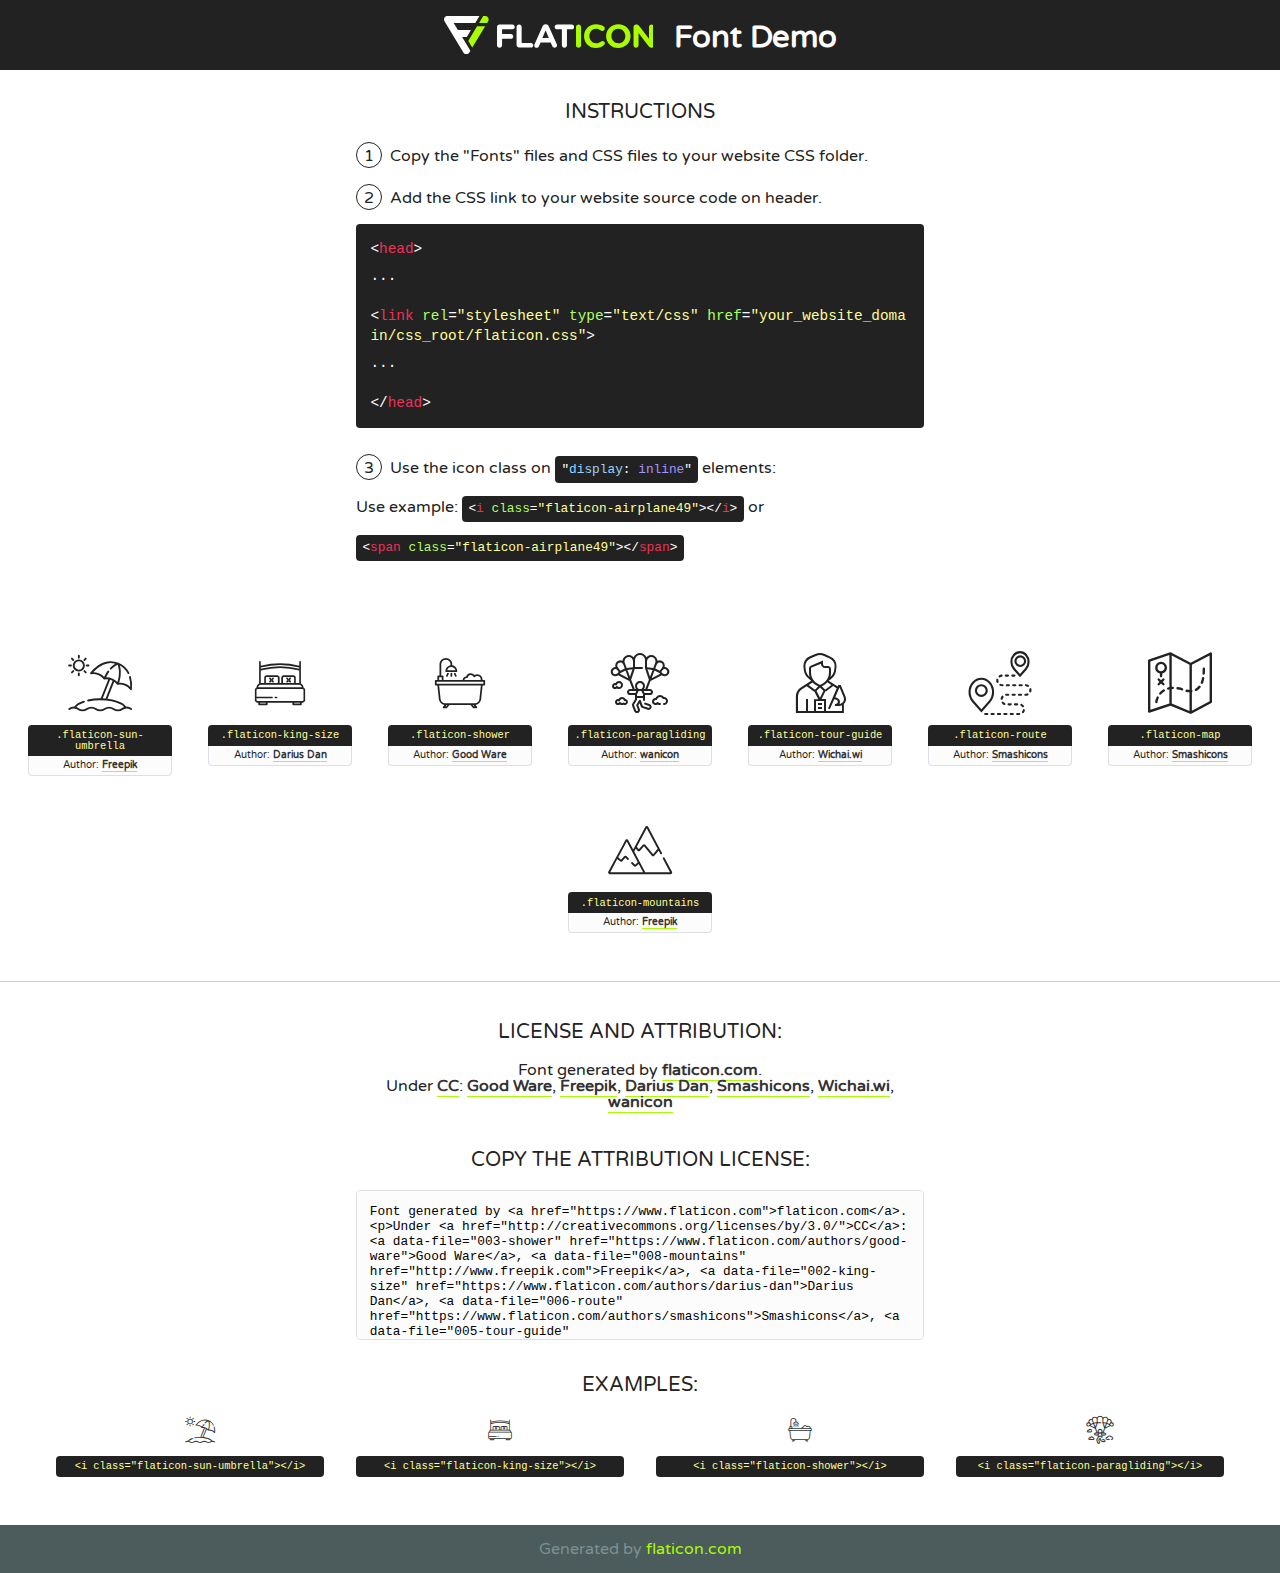
<file: fonts/flaticon/font/flaticon.html>
<!DOCTYPE html>

<html>
<!DOCTYPE html>
<html>

<head>
    <title>Flaticon WebFont</title>
    <link href="http://fonts.googleapis.com/css?family=Varela+Round" rel="stylesheet" type="text/css" />
    <link rel="stylesheet" type="text/css" href="flaticon.css">
    <meta charset="UTF-8">
    <style>
    html, body, div, span, applet, object, iframe,
    h1, h2, h3, h4, h5, h6, p, blockquote, pre,
    a, abbr, acronym, address, big, cite, code,
    del, dfn, em, img, ins, kbd, q, s, samp,
    small, strike, strong, sub, sup, tt, var,
    b, u, i, center,
    dl, dt, dd, ol, ul, li,
    fieldset, form, label, legend,
    table, caption, tbody, tfoot, thead, tr, th, td,
    article, aside, canvas, details, embed, 
    figure, figcaption, footer, header, hgroup, 
    menu, nav, output, ruby, section, summary,
    time, mark, audio, video {
        margin: 0;
        padding: 0;
        border: 0;
        font-size: 100%;
        font: inherit;
        vertical-align: baseline;
    }
    /* HTML5 display-role reset for older browsers */
    article, aside, details, figcaption, figure, 
    footer, header, hgroup, menu, nav, section {
        display: block;
    }
    body {
        line-height: 1;
    }
    ol, ul {
        list-style: none;
    }
    blockquote, q {
        quotes: none;
    }
    blockquote:before, blockquote:after,
    q:before, q:after {
        content: '';
        content: none;
    }
    table {
        border-collapse: collapse;
        border-spacing: 0;
    }
    body {
        font-family: 'Varela Round', Helvetica, Arial, sans-serif;
        font-size: 16px;
        color: #222;
    }
    a {
        color: #333;
        border-bottom: 1px solid #a9fd00;
        font-weight: bold;
        text-decoration: none;
    }
    * {
        -moz-box-sizing: border-box;
        -webkit-box-sizing: border-box;
        box-sizing: border-box;
        margin: 0;
        padding: 0;
    }
    [class^="flaticon-"]:before, [class*=" flaticon-"]:before, [class^="flaticon-"]:after, [class*=" flaticon-"]:after {
        font-family: Flaticon;
        font-size: 30px;
        font-style: normal;
        margin-left: 20px;
        color: #333;
    }
    .wrapper {
        max-width: 600px;
        margin: auto;
        padding: 0 1em;
    }
    .title {
        font-size: 1.25em;
        text-align: center;
        margin-bottom: 1em;
        text-transform: uppercase;
    }
    header {
        text-align: center;
        background-color: #222;
        color: #fff;
        padding: 1em;
    }
    header .logo {
        width: 210px;
        height: 38px;
        display: inline-block;
        vertical-align: middle;
        margin-right: 1em;
        border: none;
    }
    header strong {
        font-size: 1.95em;
        font-weight: bold;
        vertical-align: middle;
        margin-top: 5px;
        display: inline-block;
    }
    .demo {
        margin: 2em auto;
        line-height: 1.25em;
    }
    .demo ul li {
        margin-bottom: 1em;
    }
    .demo ul li .num {
        color: #222;
        border-radius: 20px;
        display: inline-block;
        width: 26px;
        padding: 3px;
        height: 26px;
        text-align: center;
        margin-right: 0.5em;
        border: 1px solid #222;
    }
    .demo ul li code {
        background-color: #222;
        border-radius: 4px;
        padding: 0.25em 0.5em;
        display: inline-block;
        color: #fff;
        font-family: Consolas,Monaco,Lucida Console,Liberation Mono,DejaVu Sans Mono,Bitstream Vera Sans Mono,Courier New, monospace;
        font-weight: lighter;
        margin-top: 1em;
        font-size: 0.8em;
        word-break: break-all;
    }
    .demo ul li code.big {
        padding: 1em;
        font-size: 0.9em;
    }
    .demo ul li code .red {
        color: #EF3159;
    }
    .demo ul li code .green {
        color: #ACFF65;
    }
    .demo ul li code .yellow {
        color: #FFFF99;
    }
    .demo ul li code .blue {
        color: #99D3FF;
    }
    .demo ul li code .purple {
        color: #A295FF;
    }
    .demo ul li code .dots {
        margin-top: 0.5em;
        display: block;
    }
    #glyphs {
        border-bottom: 1px solid #ccc;
        padding: 2em 0;
        text-align: center;
    }
    .glyph {
        display: inline-block;
        width: 9em;
        margin: 1em;
        text-align: center;
        vertical-align: top;
        background: #FFF;
    }
    .glyph .glyph-icon {
        padding: 10px;
        display: block;
        font-family:"Flaticon";
        font-size: 64px;
        line-height: 1;
    }
    .glyph .glyph-icon:before {
        font-size: 64px;
        color: #222;
        margin-left: 0;
    }
    .class-name {
        font-size: 0.65em;
        background-color: #222;
        color: #fff;
        border-radius: 4px 4px 0 0;
        padding: 0.5em;
        color: #FFFF99;
        font-family: Consolas,Monaco,Lucida Console,Liberation Mono,DejaVu Sans Mono,Bitstream Vera Sans Mono,Courier New, monospace;
    }
    .author-name {
        font-size: 0.6em;
        background-color: #fcfcfd;
        border: 1px solid #DEDEE4;
        border-top: 0;
        border-radius: 0 0 4px 4px;
        padding: 0.5em;
    }
    .class-name:last-child {
        font-size: 10px;
        color:#888;
    }
    .class-name:last-child a {
        font-size: 10px;
        color:#555;
    }
    .class-name:last-child a:hover {
        color:#a9fd00;
    }
    .glyph > input {
        display: block;
        width: 100px;
        margin: 5px auto;
        text-align: center;
        font-size: 12px;
        cursor: text;
    }
    .glyph > input.icon-input {
        font-family:"Flaticon";
        font-size: 16px;
        margin-bottom: 10px;
    }
    .attribution .title {
        margin-top: 2em;
    }
    .attribution textarea {
        background-color: #fcfcfd;
        padding: 1em;
        border: none;
        box-shadow: none;
        border: 1px solid #DEDEE4;
        border-radius: 4px;
        resize: none;
        width: 100%;
        height: 150px;
        font-size: 0.8em;
        font-family: Consolas,Monaco,Lucida Console,Liberation Mono,DejaVu Sans Mono,Bitstream Vera Sans Mono,Courier New, monospace;
        -webkit-appearance: none;
    }
    .iconsuse {
        margin: 2em auto;
        text-align: center;
        max-width: 1200px;
    }
    .iconsuse:after {
        content: '';
        display: table;
        clear: both;
    }
    .iconsuse .image {
        float: left;
        width: 25%;
        padding: 0 1em;
    }
    .iconsuse .image p {
        margin-bottom: 1em;
    }
    .iconsuse .image span {
        display: block;
        font-size: 0.65em;
        background-color: #222;
        color: #fff;
        border-radius: 4px;
        padding: 0.5em;
        color: #FFFF99;
        margin-top: 1em;
        font-family: Consolas,Monaco,Lucida Console,Liberation Mono,DejaVu Sans Mono,Bitstream Vera Sans Mono,Courier New, monospace;
    }
    #footer {
        text-align: center;
        background-color: #4C5B5C;
        color: #7c9192;
        padding: 1em;
    }
    #footer a {
        border: none;
        color: #a9fd00;
        font-weight: normal;
    }
    @media (max-width: 960px) {
        .iconsuse .image {
            width: 50%;
        }
    }
    @media (max-width: 560px) {
        .iconsuse .image {
            width: 100%;
        }
    }
    </style>
</head>

<body class="characters-off">

    <header>
        <a href="https://www.flaticon.com" target="_blank" class="logo">
            <svg version="1.1" xmlns="http://www.w3.org/2000/svg" xmlns:xlink="http://www.w3.org/1999/xlink" xmlns:a="http://ns.adobe.com/AdobeSVGViewerExtensions/3.0/" viewBox="0 0 560.875 102.036" enable-background="new 0 0 560.875 102.036" xml:space="preserve">
                <defs>
                </defs>
                <g>
                    <g class="letters">
                        <path fill="#ffffff" d="M141.596,29.675c0-3.777,2.985-6.767,6.764-6.767h34.438c3.426,0,6.15,2.728,6.15,6.15
                        c0,3.43-2.724,6.149-6.15,6.149h-27.674v13.091h23.719c3.429,0,6.151,2.724,6.151,6.15c0,3.43-2.723,6.149-6.151,6.149h-23.719
                        v17.574c0,3.773-2.986,6.761-6.764,6.761c-3.779,0-6.764-2.989-6.764-6.761V29.675z"></path>
                        <path fill="#ffffff" d="M193.844,29.149c0-3.781,2.985-6.767,6.764-6.767c3.776,0,6.763,2.985,6.763,6.767v42.957h25.039
                        c3.426,0,6.149,2.726,6.149,6.153c0,3.425-2.723,6.15-6.149,6.15h-31.802c-3.779,0-6.764-2.986-6.764-6.768V29.149z"></path>
                        <path fill="#ffffff" d="M241.891,75.71l21.438-48.407c1.492-3.341,4.215-5.357,7.906-5.357h0.792
                        c3.686,0,6.323,2.017,7.815,5.357l21.439,48.407c0.436,0.967,0.701,1.845,0.701,2.723c0,3.602-2.809,6.501-6.414,6.501
                        c-3.161,0-5.269-1.845-6.499-4.655l-4.132-9.661h-27.059l-4.301,10.102c-1.144,2.631-3.426,4.214-6.237,4.214
                        c-3.517,0-6.24-2.81-6.24-6.325C241.1,77.64,241.451,76.677,241.891,75.71z M279.932,58.666l-8.521-20.297l-8.526,20.297H279.932
                        z"></path>
                        <path fill="#ffffff" d="M314.864,35.387H301.86c-3.429,0-6.239-2.813-6.239-6.238c0-3.429,2.811-6.24,6.239-6.24h39.533
                        c3.426,0,6.237,2.811,6.237,6.24c0,3.425-2.811,6.238-6.237,6.238h-13.001v42.785c0,3.773-2.99,6.761-6.764,6.761
                        c-3.779,0-6.764-2.989-6.764-6.761V35.387z"></path>
                        <path fill="#A9FD00" d="M352.615,29.149c0-3.781,2.985-6.767,6.767-6.767c3.774,0,6.761,2.985,6.761,6.767v49.024
                        c0,3.773-2.987,6.761-6.761,6.761c-3.781,0-6.767-2.989-6.767-6.761V29.149z"></path>
                        <path fill="#A9FD00" d="M374.132,53.836v-0.179c0-17.481,13.178-31.801,32.065-31.801c9.22,0,15.459,2.458,20.557,6.238
                        c1.402,1.054,2.637,2.985,2.637,5.357c0,3.692-2.985,6.59-6.681,6.59c-1.845,0-3.071-0.702-4.044-1.319
                        c-3.776-2.813-7.729-4.393-12.562-4.393c-10.364,0-17.831,8.611-17.831,19.154v0.173c0,10.542,7.291,19.329,17.831,19.329
                        c5.715,0,9.492-1.756,13.359-4.834c1.049-0.874,2.458-1.491,4.039-1.491c3.429,0,6.325,2.813,6.325,6.236
                        c0,2.106-1.056,3.78-2.282,4.834c-5.539,4.834-12.036,7.733-21.878,7.733C387.572,85.464,374.132,71.493,374.132,53.836z"></path>
                        <path fill="#A9FD00" d="M433.009,53.836v-0.179c0-17.481,13.79-31.801,32.766-31.801c18.981,0,32.592,14.143,32.592,31.628v0.173
                        c0,17.483-13.785,31.807-32.769,31.807C446.625,85.464,433.009,71.32,433.009,53.836z M484.224,53.836v-0.179
                        c0-10.539-7.725-19.326-18.626-19.326c-10.893,0-18.449,8.611-18.449,19.154v0.173c0,10.542,7.73,19.329,18.626,19.329
                        C476.676,72.986,484.224,64.378,484.224,53.836z"></path>
                        <path fill="#A9FD00" d="M506.233,29.321c0-3.774,2.99-6.763,6.767-6.763h1.401c3.252,0,5.183,1.583,7.029,3.953l26.093,34.265
                        V29.059c0-3.692,2.99-6.677,6.681-6.677c3.683,0,6.671,2.985,6.671,6.677v48.934c0,3.78-2.987,6.765-6.764,6.765h-0.436
                        c-3.257,0-5.188-1.581-7.034-3.953l-27.056-35.492v32.944c0,3.687-2.985,6.676-6.678,6.676c-3.683,0-6.673-2.989-6.673-6.676
                        V29.321z"></path>
                    </g>
                    <g class="insignia">
                        <path fill="#ffffff" d="M48.372,56.137h12.517l11.156-18.537H37.186L25.688,18.539h57.825L94.668,0H9.271
                        C5.925,0,2.842,1.801,1.198,4.716c-1.644,2.907-1.593,6.482,0.134,9.343l50.38,83.501c1.678,2.781,4.689,4.476,7.938,4.476
                        c3.246,0,6.257-1.695,7.935-4.476l2.898-4.804L48.372,56.137z"></path>
                        <g class="i">
                            <path fill="#A9FD00" d="M93.575,18.539h0.031v0.004l21.652,0.004l2.705-4.488c1.727-2.861,1.778-6.436,0.133-9.343
                            C116.454,1.801,113.371,0,110.026,0h-5.294L93.575,18.539z"></path>
                            <polygon fill="#A9FD00" points="88.291,27.356 64.725,66.486 75.519,84.404 109.942,27.356"></polygon>
                        </g>
                    </g>
                </g>
            </svg>
        </a>
        <strong>Font Demo</strong>
    </header>


    <section class="demo wrapper">

        <p class="title">Instructions</p>

        <ul>
            <li>
                <span class="num">1</span>Copy the "Fonts" files and CSS files to your website CSS folder.
            </li>
            <li>
                <span class="num">2</span>Add the CSS link to your website source code on header.
                <code class="big">
                    &lt;<span class="red">head</span>&gt;
                    <br/><span class="dots">...</span>
                    <br/>&lt;<span class="red">link</span> <span class="green">rel</span>=<span class="yellow">"stylesheet"</span> <span class="green">type</span>=<span class="yellow">"text/css"</span> <span class="green">href</span>=<span class="yellow">"your_website_domain/css_root/flaticon.css"</span>&gt;
                    <br/><span class="dots">...</span>
                    <br/>&lt;/<span class="red">head</span>&gt;
                </code>
            </li>

            <li>
                <p>
                    <span class="num">3</span>Use the icon class on <code>"<span class="blue">display</span>:<span class="purple"> inline</span>"</code> elements:
                    <br />
                    Use example: <code>&lt;<span class="red">i</span> <span class="green">class</span>=<span class="yellow">&quot;flaticon-airplane49&quot;</span>&gt;&lt;/<span class="red">i</span>&gt;</code> or <code>&lt;<span class="red">span</span> <span class="green">class</span>=<span class="yellow">&quot;flaticon-airplane49&quot;</span>&gt;&lt;/<span class="red">span</span>&gt;</code>
            </li>
        </ul>

    </section>




   <section id="glyphs">          
    
      
        <div class="glyph"><div class="glyph-icon flaticon-sun-umbrella"></div>
            <div class="class-name">.flaticon-sun-umbrella</div>
            <div class="author-name">Author: <a data-file="001-sun-umbrella" href="http://www.freepik.com">Freepik</a> </div> 
        </div>        
        
        <div class="glyph"><div class="glyph-icon flaticon-king-size"></div>
            <div class="class-name">.flaticon-king-size</div>
            <div class="author-name">Author: <a data-file="002-king-size" href="https://www.flaticon.com/authors/darius-dan">Darius Dan</a> </div> 
        </div>        
        
        <div class="glyph"><div class="glyph-icon flaticon-shower"></div>
            <div class="class-name">.flaticon-shower</div>
            <div class="author-name">Author: <a data-file="003-shower" href="https://www.flaticon.com/authors/good-ware">Good Ware</a> </div> 
        </div>        
        
        <div class="glyph"><div class="glyph-icon flaticon-paragliding"></div>
            <div class="class-name">.flaticon-paragliding</div>
            <div class="author-name">Author: <a data-file="004-paragliding" href="https://www.flaticon.com/authors/wanicon">wanicon</a> </div> 
        </div>        
        
        <div class="glyph"><div class="glyph-icon flaticon-tour-guide"></div>
            <div class="class-name">.flaticon-tour-guide</div>
            <div class="author-name">Author: <a data-file="005-tour-guide" href="https://www.flaticon.com/authors/wichaiwi">Wichai.wi</a> </div> 
        </div>        
        
        <div class="glyph"><div class="glyph-icon flaticon-route"></div>
            <div class="class-name">.flaticon-route</div>
            <div class="author-name">Author: <a data-file="006-route" href="https://www.flaticon.com/authors/smashicons">Smashicons</a> </div> 
        </div>        
        
        <div class="glyph"><div class="glyph-icon flaticon-map"></div>
            <div class="class-name">.flaticon-map</div>
            <div class="author-name">Author: <a data-file="007-map" href="https://www.flaticon.com/authors/smashicons">Smashicons</a> </div> 
        </div>        
        
        <div class="glyph"><div class="glyph-icon flaticon-mountains"></div>
            <div class="class-name">.flaticon-mountains</div>
            <div class="author-name">Author: <a data-file="008-mountains" href="http://www.freepik.com">Freepik</a> </div> 
        </div>        
        

    </section>



    <section class="attribution wrapper"   style="text-align:center;">

      <div class="title">License and attribution:</div><div class="attrDiv">Font generated by <a href="https://www.flaticon.com">flaticon.com</a>. <div><p>Under <a href="http://creativecommons.org/licenses/by/3.0/">CC</a>: <a data-file="003-shower" href="https://www.flaticon.com/authors/good-ware">Good Ware</a>, <a data-file="008-mountains" href="http://www.freepik.com">Freepik</a>, <a data-file="002-king-size" href="https://www.flaticon.com/authors/darius-dan">Darius Dan</a>, <a data-file="006-route" href="https://www.flaticon.com/authors/smashicons">Smashicons</a>, <a data-file="005-tour-guide" href="https://www.flaticon.com/authors/wichaiwi">Wichai.wi</a>, <a data-file="004-paragliding" href="https://www.flaticon.com/authors/wanicon">wanicon</a></p>  </div>
      </div>
      <div class="title">Copy the Attribution License:</div>

    <textarea onclick="this.focus();this.select();">Font generated by &lt;a href=&quot;https://www.flaticon.com&quot;&gt;flaticon.com&lt;/a&gt;. <p>Under <a href="http://creativecommons.org/licenses/by/3.0/">CC</a>: <a data-file="003-shower" href="https://www.flaticon.com/authors/good-ware">Good Ware</a>, <a data-file="008-mountains" href="http://www.freepik.com">Freepik</a>, <a data-file="002-king-size" href="https://www.flaticon.com/authors/darius-dan">Darius Dan</a>, <a data-file="006-route" href="https://www.flaticon.com/authors/smashicons">Smashicons</a>, <a data-file="005-tour-guide" href="https://www.flaticon.com/authors/wichaiwi">Wichai.wi</a>, <a data-file="004-paragliding" href="https://www.flaticon.com/authors/wanicon">wanicon</a></p>  
     </textarea>

    </section>

    <section class="iconsuse">

          <div class="title">Examples:</div>            
             
            <div class="image">
                <p>
                    <i class="glyph-icon flaticon-sun-umbrella"></i> 
                    <span>&lt;i class=&quot;flaticon-sun-umbrella&quot;&gt;&lt;/i&gt;</span>
                </p>
            </div>
            
            <div class="image">
                <p>
                    <i class="glyph-icon flaticon-king-size"></i> 
                    <span>&lt;i class=&quot;flaticon-king-size&quot;&gt;&lt;/i&gt;</span>
                </p>
            </div>
            
            <div class="image">
                <p>
                    <i class="glyph-icon flaticon-shower"></i> 
                    <span>&lt;i class=&quot;flaticon-shower&quot;&gt;&lt;/i&gt;</span>
                </p>
            </div>
            
            <div class="image">
                <p>
                    <i class="glyph-icon flaticon-paragliding"></i> 
                    <span>&lt;i class=&quot;flaticon-paragliding&quot;&gt;&lt;/i&gt;</span>
                </p>
            </div>
                       
        </div>
                            
    </section>

<div id="footer">
    <div>Generated by <a href="https://www.flaticon.com">flaticon.com</a>
    </div>
</div>



</body>
</html>
</file>
<file: fonts/flaticon/font/flaticon.css>
@font-face {
  font-family: "Flaticon";
  src: url("./Flaticon.eot");
  src: url("./Flaticon.eot?#iefix") format("embedded-opentype"),
       url("./Flaticon.woff2") format("woff2"),
       url("./Flaticon.woff") format("woff"),
       url("./Flaticon.ttf") format("truetype"),
       url("./Flaticon.svg#Flaticon") format("svg");
  font-weight: normal;
  font-style: normal;
}

@media screen and (-webkit-min-device-pixel-ratio:0) {
  @font-face {
    font-family: "Flaticon";
    src: url("./Flaticon.svg#Flaticon") format("svg");
  }
}

[class^="flaticon-"]:before, [class*=" flaticon-"]:before,
[class^="flaticon-"]:after, [class*=" flaticon-"]:after {   
  font-family: Flaticon;
        font-size: 20px;
font-style: normal;
margin-left: 20px;
}

.flaticon-sun-umbrella:before { content: "\f100"; }
.flaticon-king-size:before { content: "\f101"; }
.flaticon-shower:before { content: "\f102"; }
.flaticon-paragliding:before { content: "\f103"; }
.flaticon-tour-guide:before { content: "\f104"; }
.flaticon-route:before { content: "\f105"; }
.flaticon-map:before { content: "\f106"; }
.flaticon-mountains:before { content: "\f107"; }
</file>
